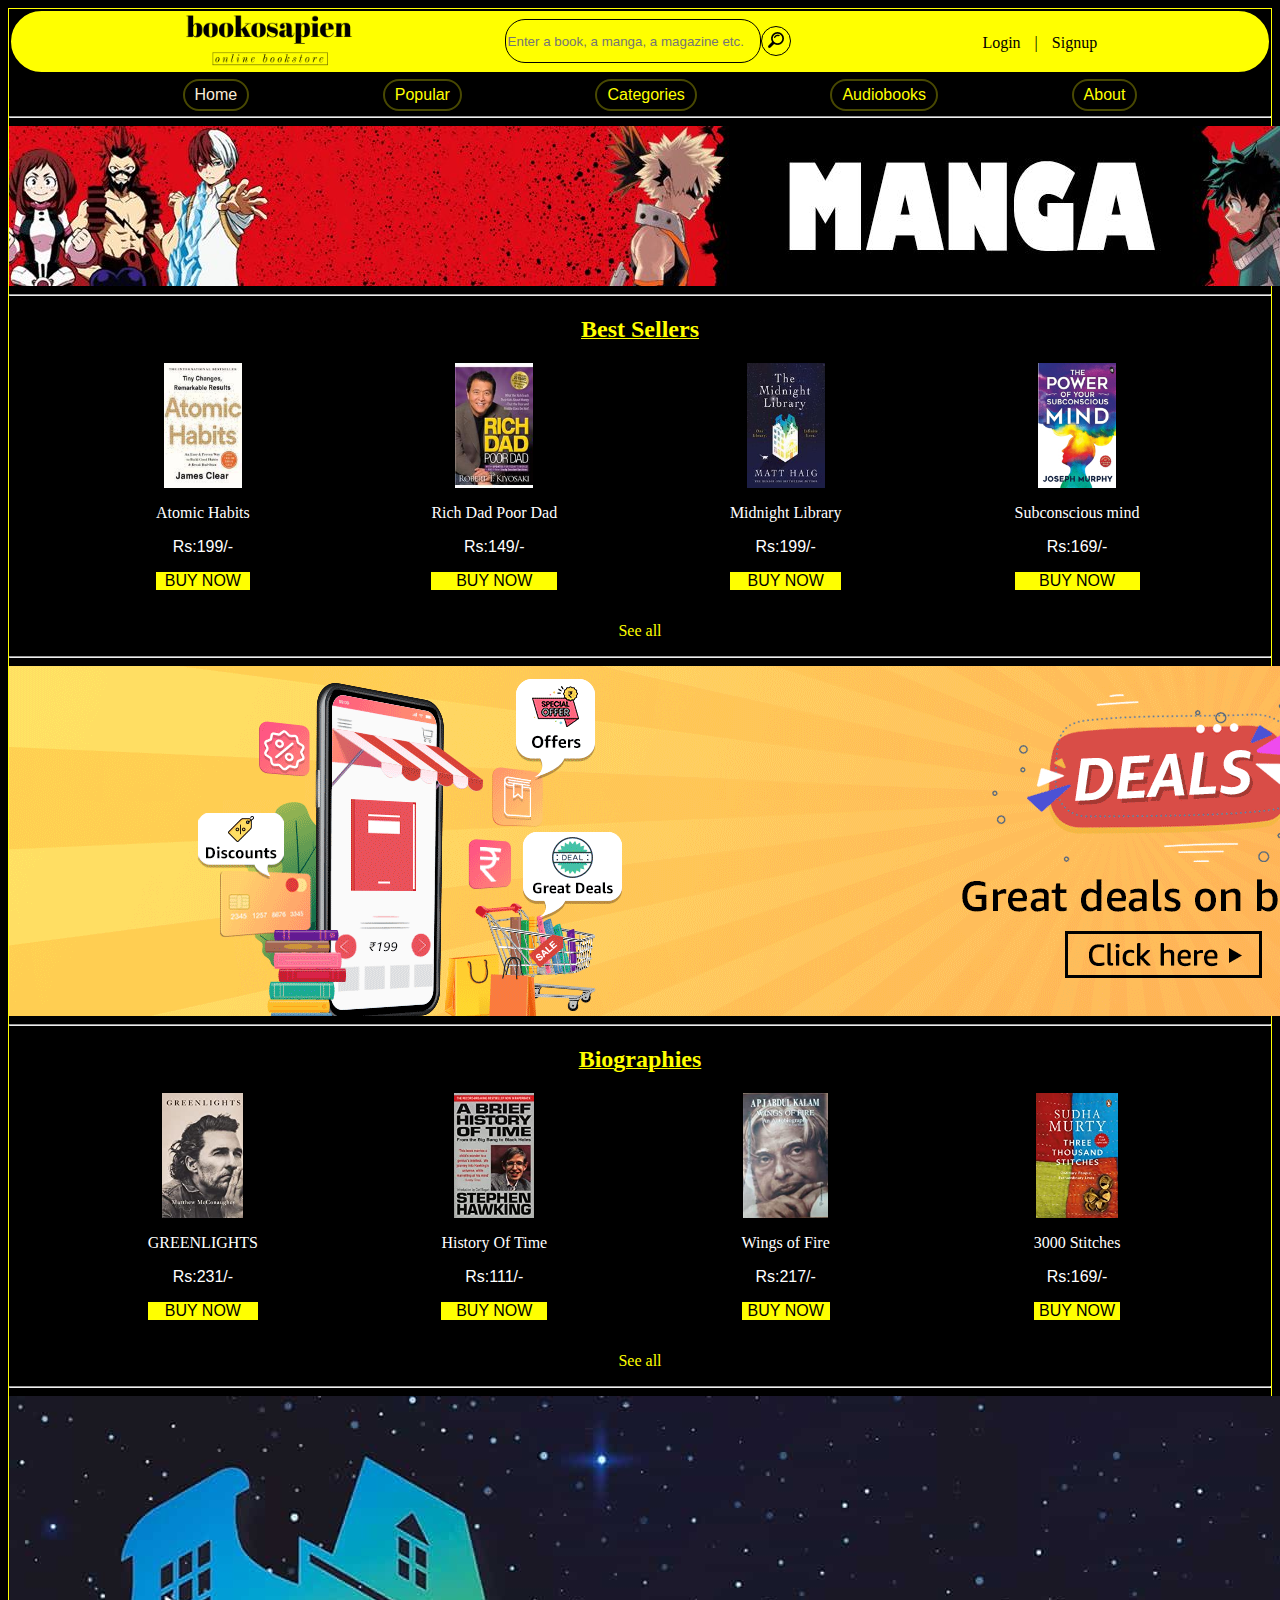
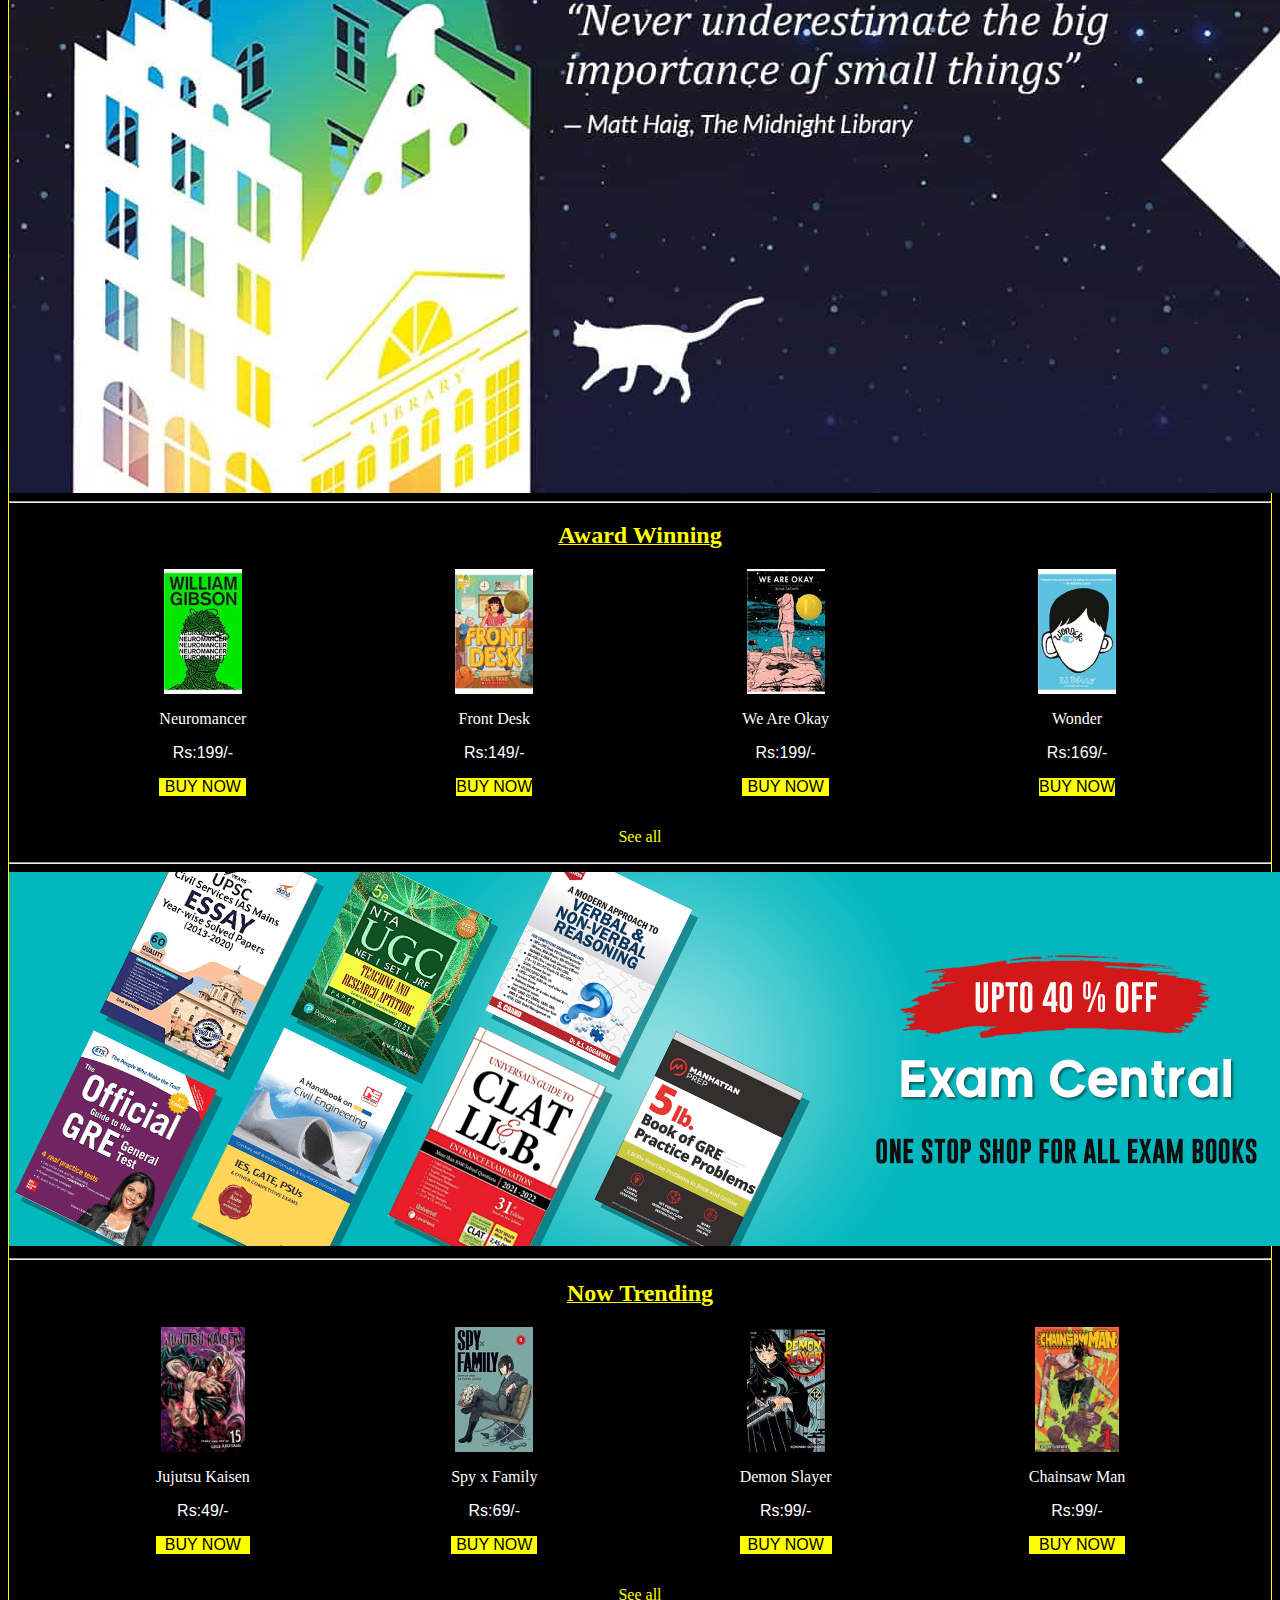
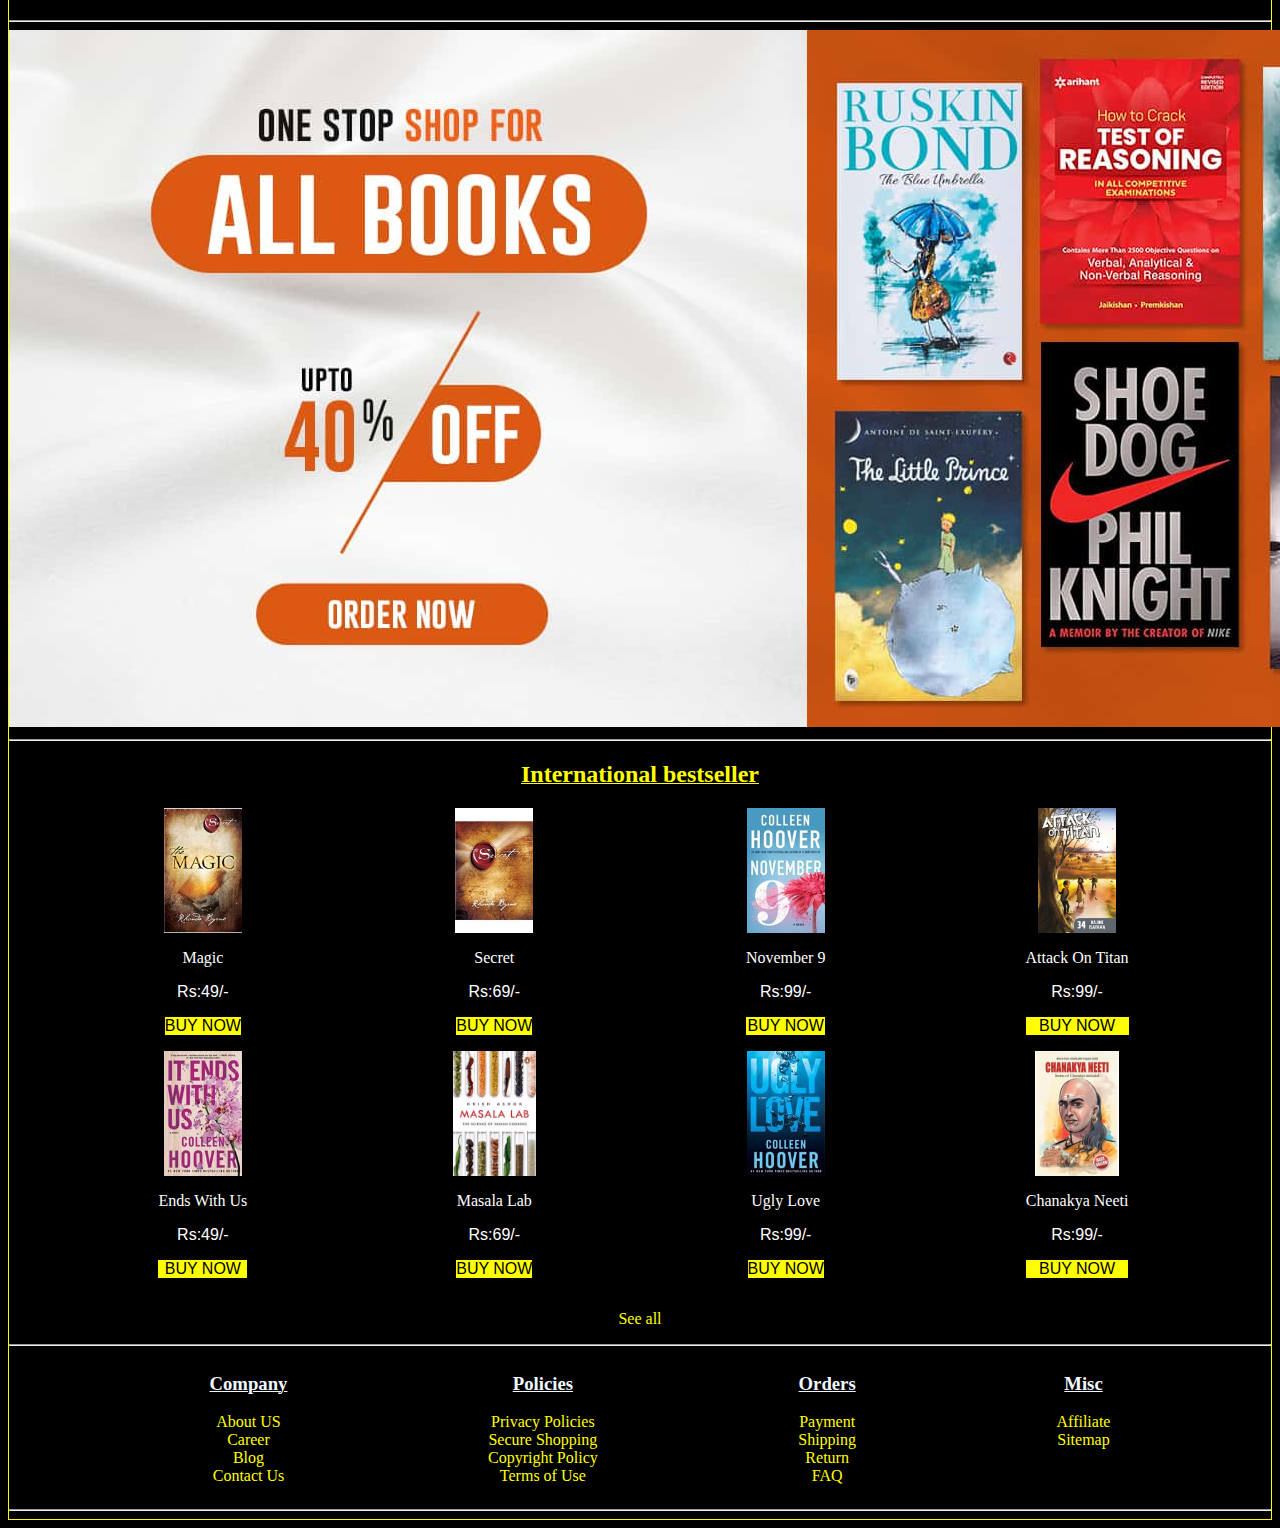
<file: index.html>
<!DOCTYPE html>
<html lang="en">

<head>
    <meta charset="UTF-8">
    <meta http-equiv="X-UA-Compatible" content="IE=edge">
    <meta name="viewport" content="width=device-width, initial-scale=1.0">
    <title>bookosapien | Online Bookstore</title>
    <link rel="shortcut icon" href="bookosapien-logos_black.png" type="image">
    <link rel="stylesheet" href="project1.css">

</head>

<body>


    <div class="logo">
        <div class="header1">
            <a href="#"><img id="imglogo" src="bookosapien-logos_black.png"></a>
            <div class="searchbar">
                <input class="search" type="text" placeholder="Enter a book, a manga, a magazine etc.">
                <button class="btn"><img src="images/search.png"></button>
            </div>
            <ul class="navbar2">
                <li class="navbar2"><a href="#">Login&nbsp;</a></li>
                <li class="navbar2">|</li>
                <li class="navbar2"><a href="#">&nbsp;Signup</a> </li>
            </ul>
        </div>
    </div>


    <div class="navbar">
        <ul class="navbar1">
            <li id="homebtn" class="navbar1"><a href="#">Home</li></a>
            <li class="navbar1"><a href="popular.html">Popular</li></a>
            <li class="navbar1"><a href="#">Categories</li></a>
            <li class="navbar1"><a href="#">Audiobooks</li></a>
            <li class="navbar1"><a href="#">About</li></a>

        </ul>
    </div>
   
    <div id="second">

    </div>
    
    <hr>
    <main>
        <div class="manga">
            <img id="mangaimg" src="images/mangaimg.jpg">
        </div>
        <hr>
        <h2 class="card-title">Best Sellers</h2>
        <div class="card">
            <div class="card-item">
                <img src="images/atomic habits.jpg" alt="Atomic Habits">
                <div class="lines">
                    <p class="bookname textcenter">Atomic Habits</p>
                    <p class="textcenter">Rs:199/-</p>
                    <p class="buy textcenter"><a class="buy" href="#">BUY NOW</a></p>
                </div>
            </div>
            <div class="card-item">
                <img src="images/richdadpoordad.jpg" alt="Rich Dad Poor Dad">
                <div class="lines">
                    <p class="bookname textcenter">Rich Dad Poor Dad</p>
                    <p class="textcenter">Rs:149/-</p>
                    <p class="buy textcenter"><a class="buy" href="#">BUY NOW</a></p>
                </div>
            </div>
            <div class="card-item">
                <img src="images/midnightlib.jpg" alt="Midnight Library">
                <div class="lines">
                    <p class="bookname textcenter">Midnight Library</p>
                    <p class="textcenter">Rs:199/-</p>
                    <p class="buy textcenter"><a class="buy" href="#">BUY NOW</a></p>
                </div>
            </div>
            <div class="card-item">
                <img src="images/powerofsubcon.jpg" alt="subconscious mind">
                <div class="lines">
                    <p class="bookname textcenter">Subconscious mind</p>
                    <p class="textcenter">Rs:169/-</p>
                    <p class="buy textcenter"><a class="buy" href="#">BUY NOW</a></p>
                </div>

            </div>
        </div>

        <p class="seeall"><a href="#">See all</a></p>

        <hr>
        <div class="manga">
            <a href=""><img id="mangaimg" src="images/dealsimg.gif"></a>
        </div>
        <hr>
        <h2 class="card-title">Biographies</h2>
        <div class="card">
            <div class="card-item">
                <img src="images/greenlights.jpg" alt="Green Lights">
                <div class="lines">
                    <p class="bookname textcenter">GREENLIGHTS</p>
                    <p class="textcenter">Rs:231/-</p>
                    <p class="buy textcenter"><a class="buy" href="#">BUY NOW</a></p>
                </div>
            </div>
            <div class="card-item">
                <img src="images/stephenimg.jpg" alt="A Brief History Of Time">
                <div class="lines">
                    <p class="bookname textcenter">History Of Time</p>
                    <p class="textcenter">Rs:111/-</p>
                    <p class="buy textcenter"><a class="buy" href="#">BUY NOW</a></p>
                </div>
            </div>
            <div class="card-item">
                <img src="images/wingsoffire.jpg" alt="Wings of Fire">
                <div class="lines">
                    <p class="bookname textcenter">Wings of Fire</p>
                    <p class="textcenter">Rs:217/-</p>
                    <p class="buy textcenter"><a class="buy" href="#">BUY NOW</a></p>
                </div>
            </div>
            <div class="card-item">
                <img src="images/threethousand.jpg" alt="Three thousand stitches">
                <div class="lines">
                    <p class="bookname textcenter">3000 Stitches</p>
                    <p class="textcenter">Rs:169/-</p>
                    <p class="buy textcenter"><a class="buy" href="#">BUY NOW</a></p>
                </div>

            </div>
        </div>

        <p class="seeall"><a href="#">See all</a></p>


        <hr>
        <div class="manga"><a href="#">
                <img id="mangaimg" src="images/banner3.jpg"></a>
        </div>
        <hr>
        <h2 class="card-title">Award Winning</h2>
        <div class="card">
            <div class="card-item">
                <img src="images/neuromancer.jpg" alt="Neuromancer">
                <div class="lines">
                    <p class="bookname textcenter">Neuromancer</p>
                    <p class="textcenter">Rs:199/-</p>
                    <p class="buy textcenter"><a class="buy" href="#">BUY NOW</a></p>
                </div>
            </div>
            <div class="card-item">
                <img src="images/frontdesk.jpg" alt="Front Desk">
                <div class="lines">
                    <p class="bookname textcenter">Front Desk</p>
                    <p class="textcenter">Rs:149/-</p>
                    <p class="buy textcenter"><a class="buy" href="#">BUY NOW</a></p>
                </div>
            </div>
            <div class="card-item">
                <img src="images/weareokay.jpg" alt="We Are Okay">
                <div class="lines">
                    <p class="bookname textcenter">We Are Okay</p>
                    <p class="textcenter">Rs:199/-</p>
                    <p class="buy textcenter"><a class="buy" href="#">BUY NOW</a></p>
                </div>
            </div>
            <div class="card-item">
                <img src="images/wonder.jpg" alt="Wonder">
                <div class="lines">
                    <p class="bookname textcenter">Wonder</p>
                    <p class="textcenter">Rs:169/-</p>
                    <p class="buy textcenter"><a class="buy" href="#">BUY NOW</a></p>
                </div>

            </div>
        </div>

        <p class="seeall"><a href="#">See all</a></p>


        <hr>
        <img id="examimg" src="images/exambooks.png">
        <hr>
        <h2 class="card-title">Now Trending</h2>
        <div class="card">
            <div class="card-item">
                <img src="images/jjk.jpg" alt="Jujutsu Kaisen">
                <div class="lines">
                    <p class="bookname textcenter">Jujutsu Kaisen</p>
                    <p class="textcenter">Rs:49/-</p>
                    <p class="buy textcenter"><a class="buy" href="#">BUY NOW</a></p>
                </div>
            </div>
            <div class="card-item">
                <img src="images/spyxfamily.jpg" alt="SpyxFamily">
                <div class="lines">
                    <p class="bookname textcenter">Spy x Family</p>
                    <p class="textcenter">Rs:69/-</p>
                    <p class="buy textcenter"><a class="buy" href="#">BUY NOW</a></p>
                </div>
            </div>
            <div class="card-item">
                <img src="images/ds.jpg" alt="Demon Slayer">
                <div class="lines">
                    <p class="bookname textcenter">Demon Slayer</p>
                    <p class="textcenter">Rs:99/-</p>
                    <p class="buy textcenter"><a class="buy" href="#">BUY NOW</a></p>
                </div>
            </div>
            <div class="card-item">
                <img src="images/chainsawman.jpg" alt="Chainsaw Man">
                <div class="lines">
                    <p class="bookname textcenter">Chainsaw Man</p>
                    <p class="textcenter">Rs:99/-</p>
                    <p class="buy textcenter"><a class="buy" href="#">BUY NOW</a></p>
                </div>
            </div>
        </div>
        <p class="seeall"><a href="#">See all</a></p>
        </div>
        <hr>

        <a href="#"><img id="examimg" src="images/banner4.jpg"></a>
        <hr>
        <h2 class="card-title">International bestseller</h2>
        <div class="card">
            <div class="card-item">
                <img src="images\magic.jpg" alt="Magic">
                <div class="lines">
                    <p class="bookname textcenter">Magic</p>
                    <p class="textcenter">Rs:49/-</p>
                    <p class="buy textcenter"><a class="buy" href="#">BUY NOW</a></p>
                </div>
            </div>
            <div class="card-item">
                <img src="images/secret.jpg" alt="Secret">
                <div class="lines">
                    <p class="bookname textcenter">Secret</p>
                    <p class="textcenter">Rs:69/-</p>
                    <p class="buy textcenter"><a class="buy" href="#">BUY NOW</a></p>
                </div>
            </div>
            <div class="card-item">
                <img src="images/november9.jpg" alt="November 9">
                <div class="lines">
                    <p class="bookname textcenter">November 9</p>
                    <p class="textcenter">Rs:99/-</p>
                    <p class="buy textcenter"><a class="buy" href="#">BUY NOW</a></p>
                </div>
            </div>
            <div class="card-item">
                <img src="images/aot.jpg" alt="Attack On Titan">
                <div class="lines">
                    <p class="bookname textcenter">Attack On Titan</p>
                    <p class="textcenter">Rs:99/-</p>
                    <p class="buy textcenter"><a class="buy" href="#">BUY NOW</a></p>
                </div>
            </div>
            <!-- <p class="seeall"><a href="#">See all</a></p> -->
        </div>
        <div class="card">
            <div class="card-item">
                <img src="images/saveus.jpg" alt="Ends With Us">
                <div class="lines">
                    <p class="bookname textcenter">Ends With Us</p>
                    <p class="textcenter">Rs:49/-</p>
                    <p class="buy textcenter"><a class="buy" href="#">BUY NOW</a></p>
                </div>
            </div>
            <div class="card-item">
                <img src="images/masalalab.jpg" alt="Masala Lab">
                <div class="lines">
                    <p class="bookname textcenter">Masala Lab</p>
                    <p class="textcenter">Rs:69/-</p>
                    <p class="buy textcenter"><a class="buy" href="#">BUY NOW</a></p>
                </div>
            </div>
            <div class="card-item">
                <img src="images/uglylove.jpg" alt="Ugly Love">
                <div class="lines">
                    <p class="bookname textcenter">Ugly Love</p>
                    <p class="textcenter">Rs:99/-</p>
                    <p class="buy textcenter"><a class="buy" href="#">BUY NOW</a></p>
                </div>
            </div>
            <div class="card-item">
                <img src="images/chanakyaneeti.jpg" alt="chanakyaneeti">
                <div class="lines">
                    <p class="bookname textcenter">Chanakya Neeti</p>
                    <p class="textcenter">Rs:99/-</p>
                    <p class="buy textcenter"><a class="buy" href="#">BUY NOW</a></p>
                </div>
            </div>
        </div>
        <p class="seeall"><a href="#">See all</a></p>

        <hr>
        <div class="last">
            <div>
                <ul>
                    <h3><a href="#">Company</a></h3>
                    <li><a href="#">About US</a></li>
                    <li><a href="#">Career</a></li>
                    <li><a href="#">Blog</a></li>
                    <li><a href="#">Contact Us</a></li>
                </ul>
            </div>
            <div>
                <ul>
                    <h3><a href="#">Policies</a></h3>
                    <li><a href="#">Privacy Policies</a></li>
                    <li><a href="#">Secure Shopping</a></li>
                    <li><a href="#">Copyright Policy</a></li>
                    <li><a href="#">Terms of Use</a></li>
                </ul>
            </div>
            <div>
                <ul>
                    <h3><a href="#">Orders</a></h3>
                    <li><a href="#">Payment</a></li>
                    <li><a href="#">Shipping</a></li>
                    <li><a href="#">Return</a></li>
                    <li><a href="#">FAQ</a></li>
                </ul>
            </div>
            <div class="">
                <ul>
                    <h3><a href="#">Misc</a></h3>
                    <li><a href="#">Affiliate</a></li>
                    <li><a href="#">Sitemap</a></li>

                </ul>

            </div>
        </div>
        <hr>
<!--         <footer class="footer">
            <div>
                <p>Copyright &copy;2022.bookosapien.com.All rights reserved.</p>
            </div>
        </footer> -->
    </main>



</body>

</html>
</file>
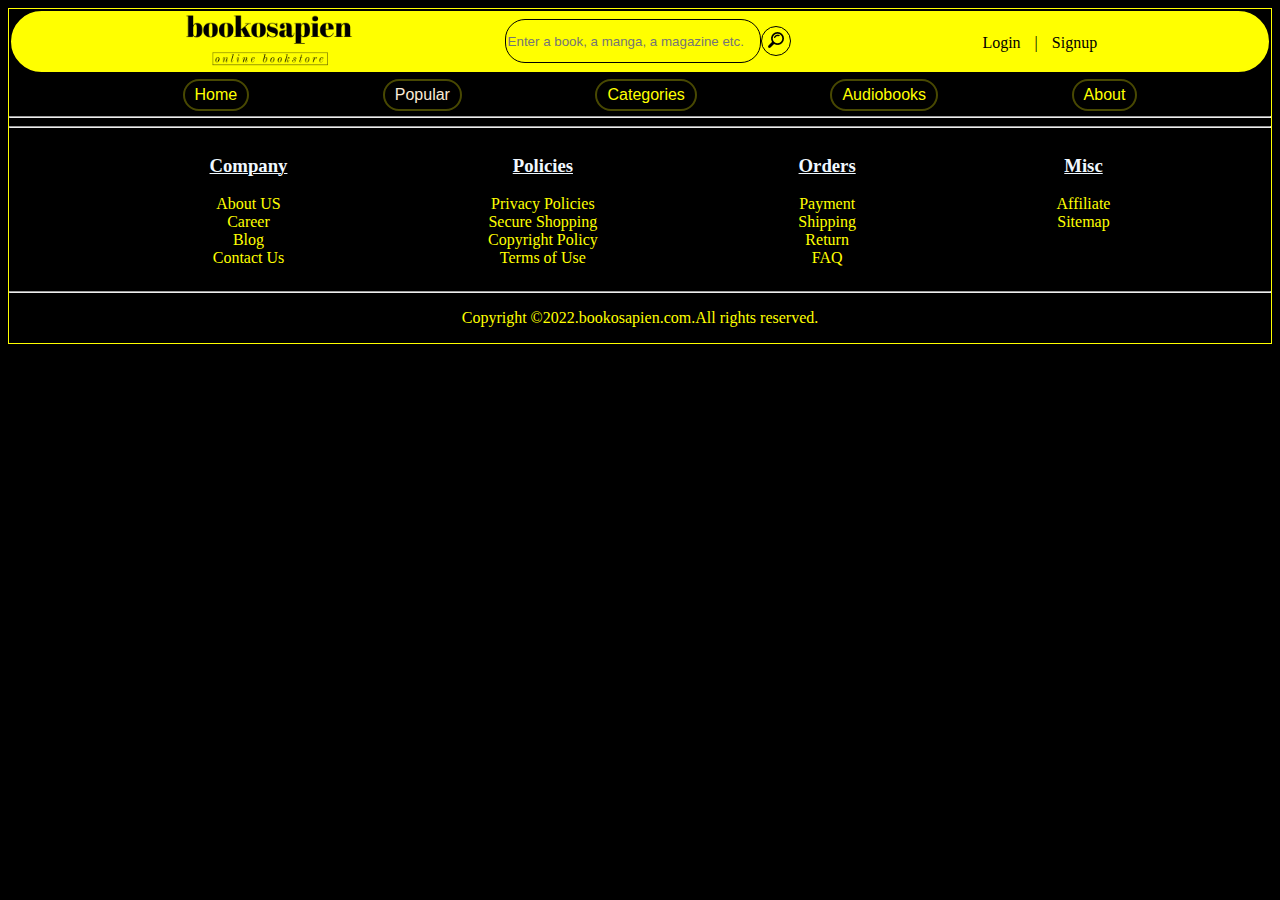
<file: popular.html>
<!DOCTYPE html>
<html lang="en">

<head>
    <meta charset="UTF-8">
    <meta http-equiv="X-UA-Compatible" content="IE=edge">
    <meta name="viewport" content="width=device-width, initial-scale=1.0">
    <title>bookosapien | Online Bookstore</title>
    <link rel="shortcut icon" href="bookosapien-logos_black.png" type="image">
    <link rel="stylesheet" href="popular.css">

</head>

<body>


    <div class="logo">
        <div class="header1">
            <a href="#"><img id="imglogo" src="bookosapien-logos_black.png"></a>
            <div class="searchbar">
                <input class="search" type="text" placeholder="Enter a book, a manga, a magazine etc.">
                <button class="btn"><img src="images/search.png"></button>
            </div>
            <ul class="navbar2">
                <li class="navbar2"><a href="#">Login&nbsp;</a></li>
                <li class="navbar2">|</li>
                <li class="navbar2"><a href="#">&nbsp;Signup</a> </li>
            </ul>
        </div>
    </div>


    <div class="navbar">
        <ul class="navbar1">
            <li id="homebtn" class="navbar1"><a href="project1.html">Home</li></a>
            <li id="popbtn" class="navbar1"><a href="#">Popular</li></a>
            <li class="navbar1"><a href="#">Categories</li></a>
            <li class="navbar1"><a href="#">Audiobooks</li></a>
            <li class="navbar1"><a href="#">About</li></a>

        </ul>
    </div>
   
    <div id="second">

    </div>
    
    <hr>
   <hr>
        <div class="last">
            <div>
                <ul>
                    <h3><a href="#">Company</a></h3>
                    <li><a href="#">About US</a></li>
                    <li><a href="#">Career</a></li>
                    <li><a href="#">Blog</a></li>
                    <li><a href="#">Contact Us</a></li>
                </ul>
            </div>
            <div>
                <ul>
                    <h3><a href="#">Policies</a></h3>
                    <li><a href="#">Privacy Policies</a></li>
                    <li><a href="#">Secure Shopping</a></li>
                    <li><a href="#">Copyright Policy</a></li>
                    <li><a href="#">Terms of Use</a></li>
                </ul>
            </div>
            <div>
                <ul>
                    <h3><a href="#">Orders</a></h3>
                    <li><a href="#">Payment</a></li>
                    <li><a href="#">Shipping</a></li>
                    <li><a href="#">Return</a></li>
                    <li><a href="#">FAQ</a></li>
                </ul>
            </div>
            <div class="">
                <ul>
                    <h3><a href="#">Misc</a></h3>
                    <li><a href="#">Affiliate</a></li>
                    <li><a href="#">Sitemap</a></li>

                </ul>

            </div>
        </div>
        <hr>
        <footer class="footer">
            <div>
                <p>Copyright &copy;2022.bookosapien.com.All rights reserved.</p>
            </div>
        </footer>
    </main>



</body>

</html>
</file>
<file: project1.css>
body {
    background-color: black;
    border: 1px solid yellow;

}
@media only screen and (max-width:400px){
    .logo{
        max-width: 400px;
        
    }
}
   
header {

    background-color: black;
    border: 1px solid yellow;
    
}

.logo {
    background-color: yellow;
    border: 2px solid black;
    border-radius: 40px;
    position: sticky;
    top: 5px;

}
.header1{
    display: flex;
    flex-direction: row;
    align-items: center;
    justify-content: space-evenly;
    padding-left: 20px;

}

.logo a img {
    max-width: 170px;
    justify-content: center;
}

.first {
    display: flex;
    flex-direction: column;
    justify-content: center;
}

.logo input {
    
    background-color: yellow;
    border: 1px solid black;
    border-radius: 20px;
}
.searchbar{
    display: flex;
    flex-direction: row;
    justify-content: center;
    align-items: center;
}
.searchbar input{
    width:250px;
    height: 40px;
    min-width: 40px;
    
}


.btn {
    width: 30px;
    height: 30px;
    background-color: yellow;
    border: 1px solid black;
    border-radius: 20px;

}

.btn:hover {
    background-color: aliceblue;
}


/* #sbutton { */
/* background-color: yellow; */
/* color: yellow; */
/* height: 30px; */
/* width: 30px; */
/* margin-top: 12px; */
/* border-radius: 60px; */

/* } */

.navbar ul {
    display: flex;
    justify-content: space-evenly;
    height: 10px;
    align-items: center;

}

.navbar1 li {
    list-style-type: none;
    align-items: center;
    border: 2px solid rgb(72, 72, 2);
    border-radius: 20px;

}

.navbar1 li a {
    text-decoration: none;
    color: yellow;
    font-family: 'Lato', sans-serif;
    display: flex;
    justify-content: space-evenly;
    padding: 5px 10px;

}

#homebtn a {
    color: antiquewhite;
}

.navbar2 {

    list-style: none;
    display: flex;
    float: right;
    padding-right: 10px;
    margin-top: 10px;
}

.navbar2 a {
    text-decoration: none;
    color: black;
}


.navbar1 a:hover {
    font-size: large;
}

/* #sbutton:hover{ */
/* background-color: black; */
/* } */
.search:hover {

    background-color: aliceblue;
}

.navbar2 a:hover {
    font-size: large;
}


main {
    color: white;
}

.manga img {
    display: flex;
    justify-content: flex-start;
    max-width: -moz-available;

}

#examimg {
    max-width: -moz-available;

}

.card {
    margin: auto;
    font-family: 'Lato', sans-serif;
    display: flex;
    flex-direction: row;
    justify-content: space-evenly;
    align-items: center;
}

.card-title {
    color: yellow;
    text-decoration: underline 1px;
    text-align: center;
}

.textcenter {
    text-align: center;
}

.card-item {
    display: flex;
    flex-direction: column;
    align-items: center;

    /* justify-content:flex-start; */
    width: 195px;
}

.buy:hover {
    font-size: large;
}

.bookname {
    font-family: Georgia, 'Times New Roman', Times, serif;
}

.bookname:hover {
    font-size: large;
    color: antiquewhite;
}

.card img {
    max-block-size: 125px;
}

.card h2 {
    display: flex;
    justify-content: center;
    color: yellow;
    text-decoration: underline 1px;
    margin: 4px 0px;
}

.buy {
    background-color: yellow;
    max-width: 195px;
    text-align: center;

}

.buy a {
    font-family: 'Franklin Gothic Medium', 'Arial Narrow', Arial, sans-serif;
    text-decoration: none;
    color: black;
}

.seeall a {
    text-decoration: none;
    color: yellow;
    display: flex;
    justify-content: center;
    text-align: center;
}

.seeall:hover {
    font-size: large;
}


.last ul a {
    text-decoration: none;
    color: yellow;
}

.last ul {
    list-style: none;
}

.last {
    display: flex;
    text-align: center;
    justify-content: space-evenly;
}

.last ul h3 a {
    color: aliceblue;
    text-decoration: underline 1px;
}

.last ul li a:hover {
    font-size: large;
    color: aliceblue;
}

.footer div p {
    color: yellow;
    display: flex;
    justify-content: center;
}
</file>
<file: popular.css>
body {
    background-color: black;
    border: 1px solid yellow;

}
@media only screen and (max-width:400px){
    .logo{
        max-width: 400px;
        
    }
}
   
header {

    background-color: black;
    border: 1px solid yellow;
    
}

.logo {
    background-color: yellow;
    border: 2px solid black;
    border-radius: 40px;
    position: sticky;
    top: 5px;

}
.header1{
    display: flex;
    flex-direction: row;
    align-items: center;
    justify-content: space-evenly;
    padding-left: 20px;

}

.logo a img {
    max-width: 170px;
    justify-content: center;
}

.first {
    display: flex;
    flex-direction: column;
    justify-content: center;
}

.logo input {
    
    background-color: yellow;
    border: 1px solid black;
    border-radius: 20px;
}
.searchbar{
    display: flex;
    flex-direction: row;
    justify-content: center;
    align-items: center;
}
.searchbar input{
    width:250px;
    height: 40px;
    min-width: 40px;
    
}


.btn {
    width: 30px;
    height: 30px;
    background-color: yellow;
    border: 1px solid black;
    border-radius: 20px;

}

.btn:hover {
    background-color: aliceblue;
}


/* #sbutton { */
/* background-color: yellow; */
/* color: yellow; */
/* height: 30px; */
/* width: 30px; */
/* margin-top: 12px; */
/* border-radius: 60px; */

/* } */

.navbar ul {
    display: flex;
    justify-content: space-evenly;
    height: 10px;
    align-items: center;

}

.navbar1 li {
    list-style-type: none;
    align-items: center;
    border: 2px solid rgb(72, 72, 2);
    border-radius: 20px;

}

.navbar1 li a {
    text-decoration: none;
    color: yellow;
    font-family: 'Lato', sans-serif;
    display: flex;
    justify-content: space-evenly;
    padding: 5px 10px;

}

.navbar2 {

    list-style: none;
    display: flex;
    float: right;
    padding-right: 10px;
    margin-top: 10px;
}

#popbtn  a {
    color: antiquewhite;
}

.navbar2 a {
    text-decoration: none;
    color: black;
}


.navbar1 a:hover {
    font-size: large;
}

/* #sbutton:hover{ */
/* background-color: black; */
/* } */
.search:hover {

    background-color: aliceblue;
}

.navbar2 a:hover {
    font-size: large;
}


main {
    color: white;
}

.manga img {
    display: flex;
    justify-content: flex-start;
    max-width: -moz-available;

}

#examimg {
    max-width: -moz-available;

}

.card {
    margin: auto;
    font-family: 'Lato', sans-serif;
    display: flex;
    flex-direction: row;
    justify-content: space-evenly;
    align-items: center;
}

.card-title {
    color: yellow;
    text-decoration: underline 1px;
    text-align: center;
}

.textcenter {
    text-align: center;
}

.card-item {
    display: flex;
    flex-direction: column;
    align-items: center;

    /* justify-content:flex-start; */
    width: 195px;
}

.buy:hover {
    font-size: large;
}

.bookname {
    font-family: Georgia, 'Times New Roman', Times, serif;
}

.bookname:hover {
    font-size: large;
    color: antiquewhite;
}

.card img {
    max-block-size: 125px;
}

.card h2 {
    display: flex;
    justify-content: center;
    color: yellow;
    text-decoration: underline 1px;
    margin: 4px 0px;
}

.buy {
    background-color: yellow;
    max-width: 195px;
    text-align: center;

}

.buy a {
    font-family: 'Franklin Gothic Medium', 'Arial Narrow', Arial, sans-serif;
    text-decoration: none;
    color: black;
}

.seeall a {
    text-decoration: none;
    color: yellow;
    display: flex;
    justify-content: center;
    text-align: center;
}

.seeall:hover {
    font-size: large;
}


.last ul a {
    text-decoration: none;
    color: yellow;
}

.last ul {
    list-style: none;
}

.last {
    display: flex;
    text-align: center;
    justify-content: space-evenly;
}

.last ul h3 a {
    color: aliceblue;
    text-decoration: underline 1px;
}

.last ul li a:hover {
    font-size: large;
    color: aliceblue;
}

.footer div p {
    color: yellow;
    display: flex;
    justify-content: center;
}
</file>
